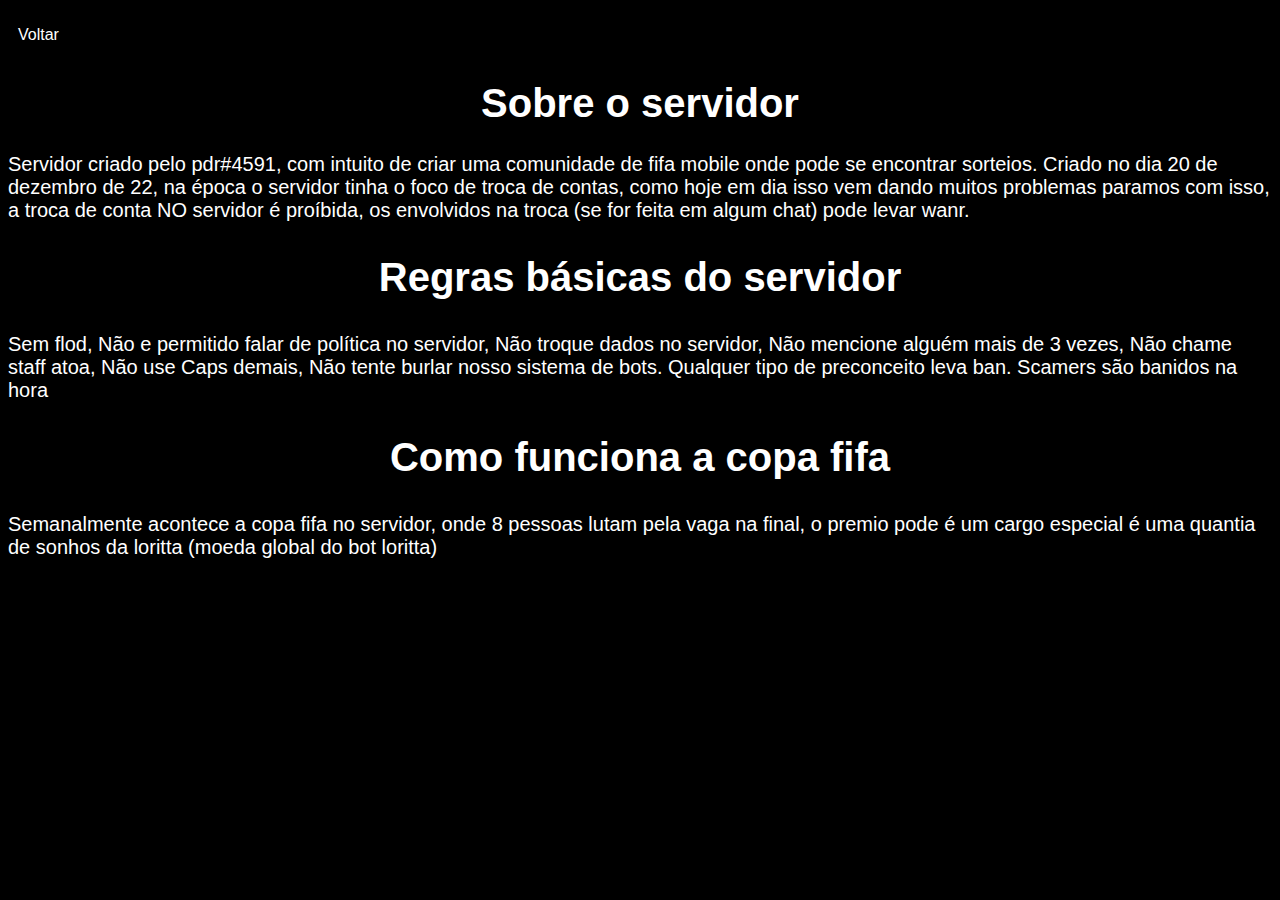
<file: sobre.html>
<!DOCTYPE html>
<html lang="en">
<head>
    <meta charset="UTF-8">
    <meta http-equiv="X-UA-Compatible" content="IE=edge">
    <meta name="viewport" content="width=device-width, initial-scale=1.0">
    <link rel="stylesheet" href="estilo.css">
    <title>Document</title>
</head>
<body>
    <body>
        <nav>
            <ul>
                <li>
                    <a href="index.html">Voltar</a>
                     
                </li>

            </ul>
        </nav>
   
   
    <h1>
        Sobre o servidor
    </h1>
    <p>
        Servidor criado pelo pdr#4591, com intuito de criar uma comunidade de fifa mobile onde pode se encontrar sorteios.
        Criado no dia 20 de dezembro de 22, na época o servidor tinha o foco de troca de contas, como hoje em dia isso vem dando 
        muitos problemas paramos com isso, a troca de conta NO servidor é proíbida, os envolvidos na troca (se for feita em 
        algum chat) pode levar wanr.
        
    </p>
    <h2>
        Regras básicas do servidor
    </h2>
    <p> 
        Sem flod, Não e permitido falar de política no servidor, 
        Não troque dados no servidor, Não mencione alguém mais de 3 vezes,
        Não chame staff atoa, Não use Caps demais, Não tente burlar
        nosso sistema de bots.
        Qualquer tipo de preconceito leva ban.
        Scamers são banidos na hora
    </p>
    <h2>
        Como funciona a copa fifa
    </h2>
    <p>
        Semanalmente acontece a copa fifa no servidor, onde 8 pessoas lutam pela vaga na final, o premio pode é 
        um cargo especial é uma quantia de sonhos da loritta (moeda global do bot loritta)
    </p>

</body>
</html>
</file>
<file: estilo.css>
body{
    color: white;
    background-color: black;
    font-family: Arial, Helvetica, sans-serif;
 }

 ul{
    display: flex ;
    justify-content: space-between;
    list-style-type: none;
    align-items: center;
    padding: 10px;
 }

 a{
    color: white;
    text-decoration: none;
 }

 img{
    width: 120px;
    height: 120px;
    border-radius: 50%;
    border: 5px solid white;
 }

 .center {
    text-align: center;
 }

 footer{
    display: flex;
    
 }

 footer p {
    color: cornsilk;
    margin-top: 5px;
 }

 body{
    color: white;
    background-color: black;
    font-family: Arial, Helvetica, sans-serif;
 }

 body h1{
   font-size: 40px;
   text-align: center;
 }

 body h2{
    font-size: 40px;
    text-align: center;
 }

body p{
    font-size: 20px;
}

body h3{
    font-size: 30px;
    text-align: center;
}
</file>
